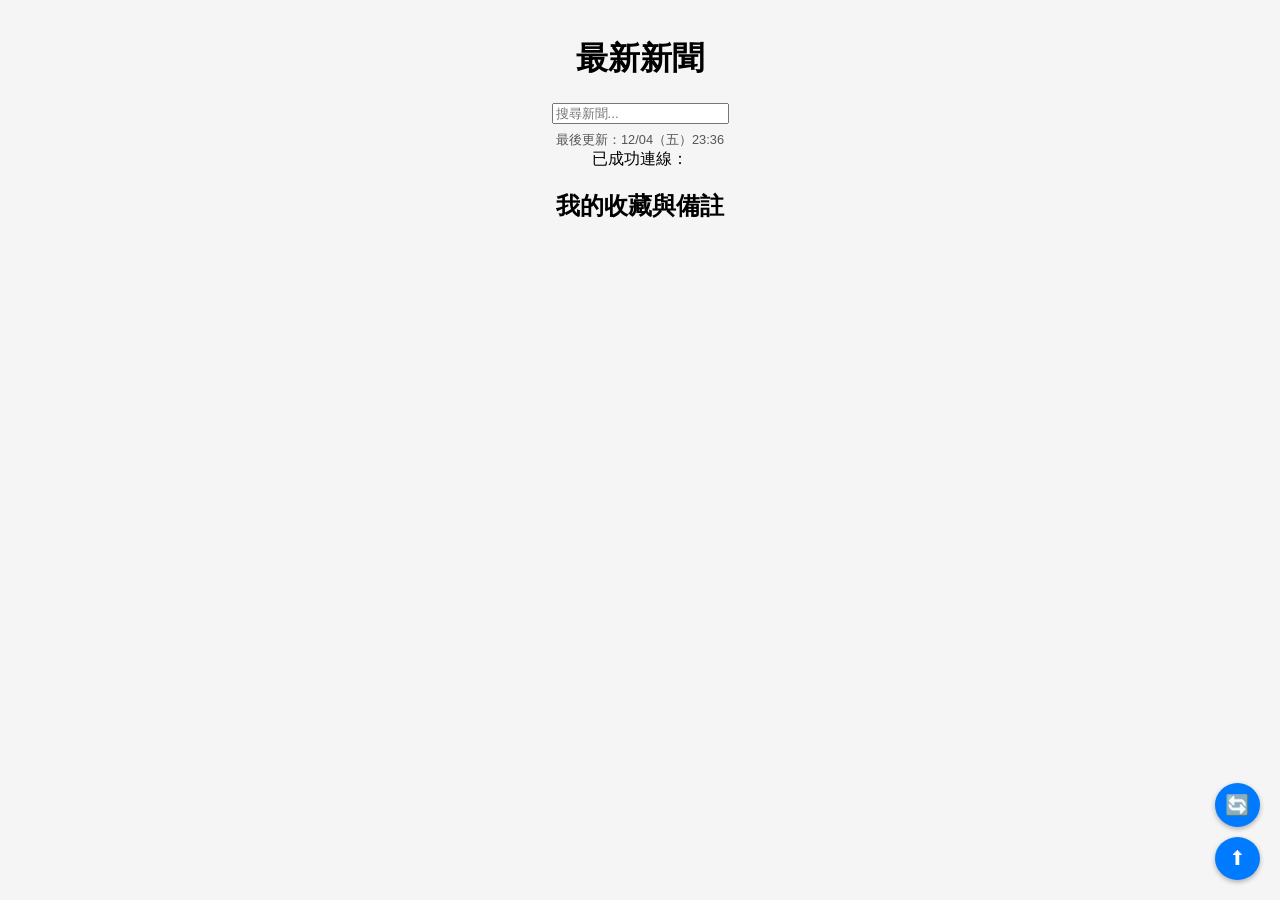
<file: index.html>
<!DOCTYPE html>
<html lang="zh-TW">
<head>
    <meta charset="UTF-8">
    <meta name="viewport" content="width=device-width, initial-scale=1.0">
    <title>我看到白痴新聞標題氣瘋了</title>
    <link rel="stylesheet" href="news.css">
</head>
<body>
    <h1>最新新聞</h1>
    <div style="text-align:center; margin-bottom: 1rem;">
        <input type="text" id="search-input" placeholder="搜尋新聞..." />
        <div id="last-updated" style="font-size: 0.8rem; color: #555; margin-top: 0.5rem;">
            最後更新：尚未更新
        </div>
        <div id="fetched-sources"></div>
    </div>
    <div id="news-list"></div>

    <h2 id="favorites-title">我的收藏與備註</h2>
    <div id="favorites-list"></div>

    <script src="news.js"></script>
    <div id="floating-buttons">
        <button id="refresh-btn" class="float-btn">🔄</button>
        <button id="top-btn" class="float-btn">⬆</button>
    </div>
</body>
</html>
</file>
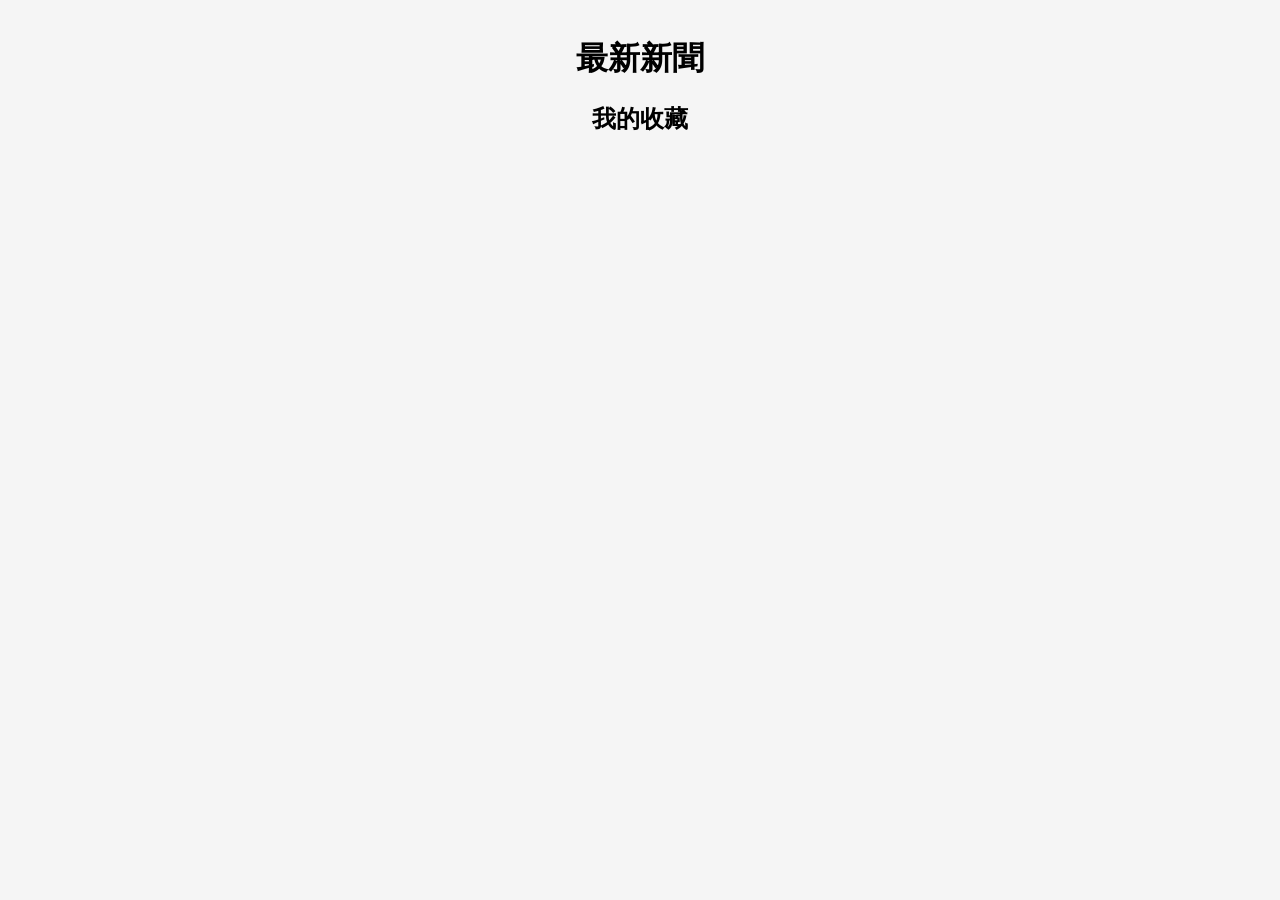
<file: news.html>
<!DOCTYPE html>
<html lang="zh-TW">
<head>
  <meta charset="UTF-8">
  <meta name="viewport" content="width=device-width, initial-scale=1.0">
  <title>最新新聞聚合</title>
  <link rel="stylesheet" href="news.css">
</head>
<body>
  <h1>最新新聞</h1>
  <div id="news-list"></div>

  <h2>我的收藏</h2>
  <div id="favorites-list"></div>

  <script src="news.js"></script>
</body>
</html>
</file>
<file: news.css>
body {
    font-family: sans-serif;
    background: #f5f5f5;
    margin: 0;
    padding: 1rem;
}

h1, h2 {
    text-align: center;
}

.news-card {
    background: white;
    border-radius: 8px;
    padding: 1rem;
    margin: 0.5rem auto;
    max-width: 800px;
    box-shadow: 0 2px 6px rgba(0,0,0,0.1);
    position: relative;
    transition: transform 0.3s ease-out, opacity 0.3s ease-out;
    touch-action: pan-y;
}

.news-title {
    font-size: 1rem;
    font-weight: bold;
    color: #333;
    text-decoration: none;
    font-size: 20px;
}

.tag {
    background: #ffcc00;
    color: #000;
    padding: 2px 6px;
    margin-right: 6px;
    border-radius: 4px;
    font-size: 14px;
    cursor: pointer;
}

.news-title:hover {
    text-decoration: underline;
}

.news-meta {
    font-size: 0.8rem;
    color: #777;
    margin-top: 0.3rem;
}

.card-buttons {
    display: flex;
    gap: 0.5rem;
    margin-top: 0.5rem;
}

button.favorite-btn {
    background: #ff9800;
    color: white;
    border: none;
    padding: 0.3rem 0.6rem;
    border-radius: 4px;
    cursor: pointer;
}

button.favorite-btn:hover {
    background: #e68900;
}

img.news-img {
    max-width: 100%;
    border-radius: 4px;
    margin-top: 0.5rem;
}

#floating-buttons {
    position: fixed;
    right: 20px;
    bottom: 20px;
    display: flex;
    flex-direction: column;
    gap: 10px;
}

.float-btn {
    background: #007bff;
    color: white;
    border: none;
    padding: 10px;
    border-radius: 50%;
    cursor: pointer;
    font-size: 20px;
    box-shadow: 0 2px 5px rgba(0,0,0,0.3);
}

.float-btn:hover {
    background: #0056b3;
}

.news-title {
    text-align: left;
}

/* 新增備註卡片樣式 */
.note-card {
    border: 2px solid #007bff;
}

.note-content {
    background-color: #e3f2fd;
    padding: 0.5rem;
    margin-top: 0.5rem;
    border-radius: 4px;
    white-space: pre-wrap;
}

.edit-btn, .note-btn {
    background: #007bff;
    color: white;
    border: none;
    padding: 0.3rem 0.6rem;
    border-radius: 4px;
    cursor: pointer;
}

.edit-btn:hover, .note-btn:hover {
    background: #0056b3;
}

.filter-reset-btn {
    display: block;
    width: 100%;
    text-align: center;
    padding: 0.5rem;
    margin-bottom: 1rem;
    background: #007bff;
    color: white;
    border: none;
    border-radius: 4px;
    cursor: pointer;
}
.filter-reset-btn:hover {
    background: #0056b3;
}
</file>
